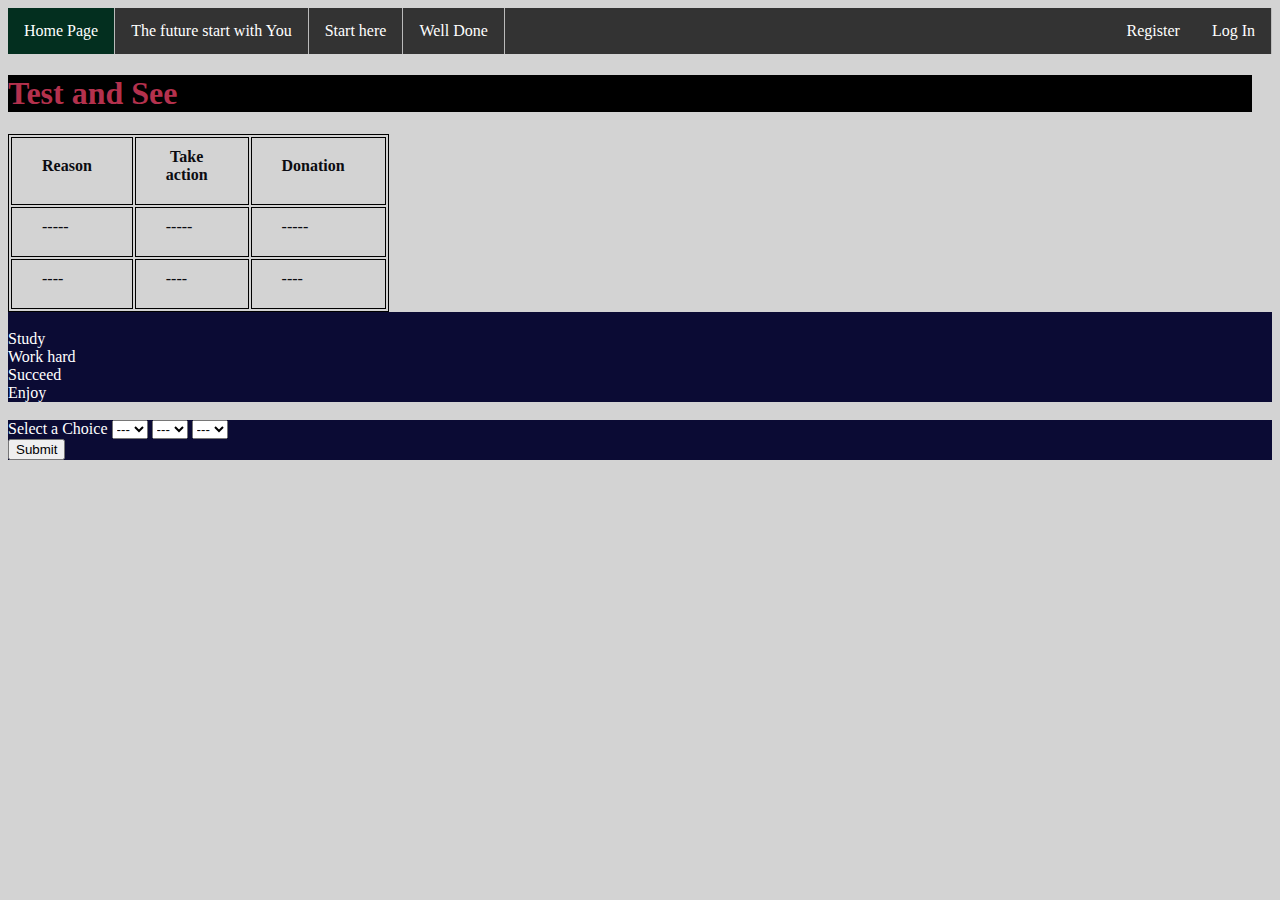
<file: index.html>
<!DOCTYPE html>
<html lang="en">
<head>
    <meta charset="UTF-8">
    <meta name="viewport" content="width=device-width, initial-scale=1.0">
    <title>Document</title>
    <link rel="stylesheet" href="./styles/style.css">
</head>
<style>
    body
    {
        background-image: url('https://images.pexels.com/photos/158028/bellingrath-gardens-alabama-landscape-scenic-158028.jpeg?auto=compress&cs=tinysrgb&w=600');
    }
</style>
<body>
    
    <nav>
        <ul>
        <li><a class="active" href="index.html">Home Page</a></li>
        <li><a href="#new">The future start with You</a></li>
        <li><a href="#contact">Start here</a></li>
        <li><a href="#about">Well Done</a></li>
        <li style="float:right;"><a href="login.html">Log In</a></li>
        <li style="float:right;"><a href="register.html">Register</a></li>
      </ul>
    </nav>


    <h1>Test and See</h1>
</body>
<td><table style="width:25%">
    <tr>
      <th style="width:70%">Reason</th>
      <th>Take action</th>
      <th>Donation</th>
    </tr>
    <tr>
      <td>-----</td>
      <td>-----</td>
      <td>-----</td>
    </tr>
    <tr>
      <td>----</td>
      <td>----</td>
      <td>----</td>
    </tr>
  </table></td>
  <div class="d-flex"><br>
    <div class="p-2 bg-info flex-fill">Study</div>
    <div class="p-2 bg-warning flex-fill">Work hard</div>
    <div class="p-2 bg-primary flex-fill">Succeed</div>
    <div class="p-2 bg-info fles-fill">Enjoy</div>
  </div><br>

  <div class="container">
    <div class="row">
      <div class="col-lg-12">
        <form method="post" id="myform">
       <div class="form-group ">
        <label class="control-label " for="select">
         Select a Choice
        </label>
  
        <select class="select form-control" id="select1" name="select1" required>
         <option value="">---</option>
         <option value="First Choice">1</option>
         <option value="Second Choice">2</option>
         <option value="Third Choice">3</option>
        </select>
  
       <select class="select form-control" id="select2" name="select2" required>
         <option value="">---</option>
         <option value="First Choice">a</option>
         <option value="Second Choice">b</option>
         <option value="Third Choice">c</option>
        </select>
  
       <select class="select form-control" id="select3" name="select3" required>
         <option value="">---</option>
         <option value="First Choice">X</option>
         <option value="Second Choice">Y</option>
         <option value="Third Choice">Z</option>
        </select>      
       </div>
       <div class="form-group">
        <div>
         <button class="btn btn-primary " name="submit" id="sub" type="submit">
          Submit
         </button>
        </div>
       </div>
      </form>
      </div>
    </div>
  </div>
  

</html>
</file>
<file: styles/style.css>
ul {
    list-style-type: none;
    margin: 0;
    padding: 0;
    overflow: hidden;
    background-color: #333;
  }
  li {
    float: left;
    border-right: 1px solid #bbb;
  }
  li:last-child {
    border-right: none;
  }
  li a {
    display: block;
    color: white;
    text-align: center;
    padding: 14px 16px;
    text-decoration: none;
  }
  li a:hover:not(.active) {
    background-color: #111;
  }
  .active {
    background-color: #032f1f;
  }
  .login-user {
    height: 1em;
    margin-right: 0.5em;
    vertical-align: bottom;
 }
 table, th, td {
    border: 1px solid black;
  }
  th, td {
    padding-top: 10px;
    padding-bottom: 20px;
    padding-left: 30px;
    padding-right: 40px;
  }
  body {
    background-color: lightblue;
  }
  
  h1 {
    color: rgb(141, 141, 165);
    margin-right: 20px;
  }
  body {
    background-color: lightgrey;
    color: rgb(212, 39, 198);
  }
  
  h1 {
    background-color: black;
    color: white;
  }
  
  div {
    background-color: rgb(11, 11, 52);
    color: white;
  }
  body {
    color: rgb(12, 12, 17);
  }
  
  h1 {
    color: rgb(180, 49, 77);
  }
  p {
    text-align: center;
    color: rgb(191, 45, 196);
  }
  #para1 {
    text-align: center;
    color: rgb(5, 3, 12);
  }
.center {
    text-align: center;
    color: rgb(58, 35, 158);
  }
</file>
